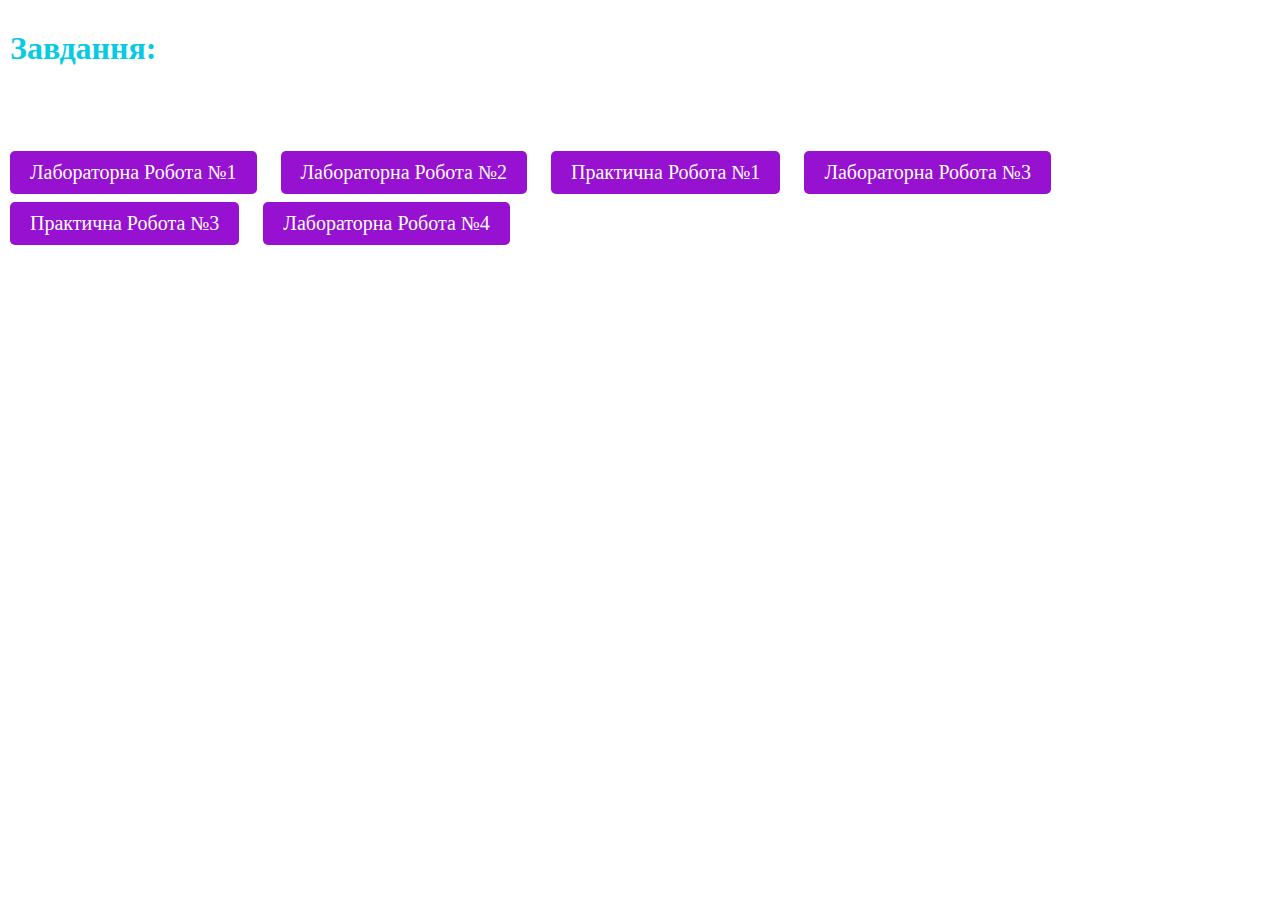
<file: index.html>
<!DOCTYPE html>
<html lang="uk">
    <head>
        <title>LR3</title>
        <meta charset="UTF-8">
        <link type="text/css" rel="stylesheet" href="css/style.css">
    </head>
    <body class="background">
        <h1 class="h1">Завдання:</h1>
        <a class="link" href="LR1/index.html">Лабораторна Робота №1</a>
        <a class="link" href="LR2/index.html">Лабораторна Робота №2</a>
        <a class="link" href="PR1/index.html">Практична Робота №1</a>
        <a class="link" href="LR3/index.html">Лабораторна Робота №3</a>
        <a class="link" href="PR3/index.html">Практична Робота №3</a>
        <a class="link" href="LR4/index.html">Лабораторна Робота №4</a>
    </body>
</html>
</file>
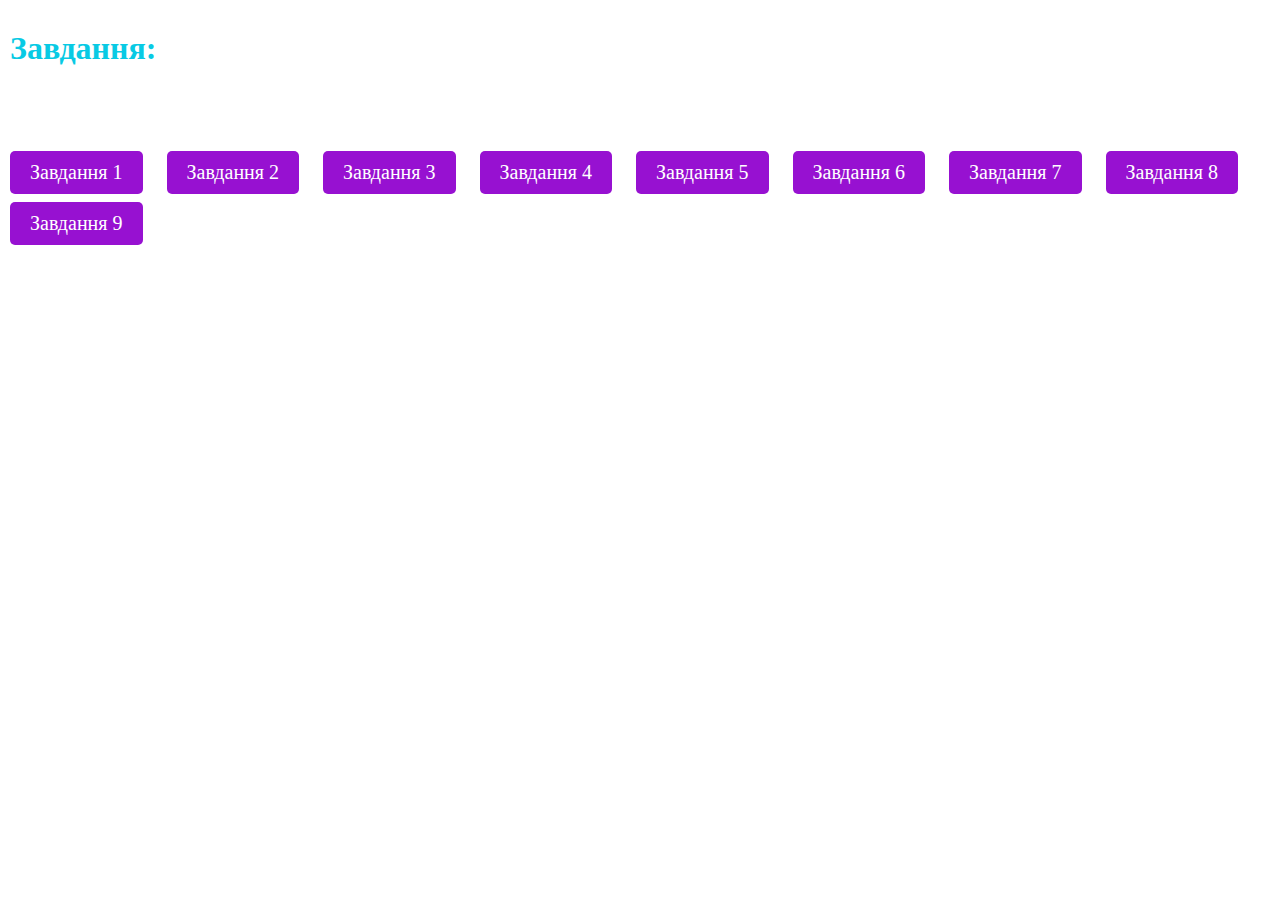
<file: LR1/index.html>
<html lang="uk">

<head>
    <title>LR1</title>
    <meta charset="UTF-8">
    <link type="text/css" rel="stylesheet" href="style.css">
</head>

<body class="background">
    <h1 class="h1">Завдання:</h1>
    <a href="task1/index.html">Завдання 1</a>
    <a href="task2/index.html">Завдання 2</a>
    <a href="task3/index.html">Завдання 3</a>
    <a href="task4/index.html">Завдання 4</a>
    <a href="task5/index.html">Завдання 5</a>
    <a href="task6/index.html">Завдання 6</a>
    <a href="task7/index.html">Завдання 7</a>
    <a href="task8/index.html">Завдання 8</a>
    <a href="task9/index.html">Завдання 9</a>



</body>

</html>
</file>
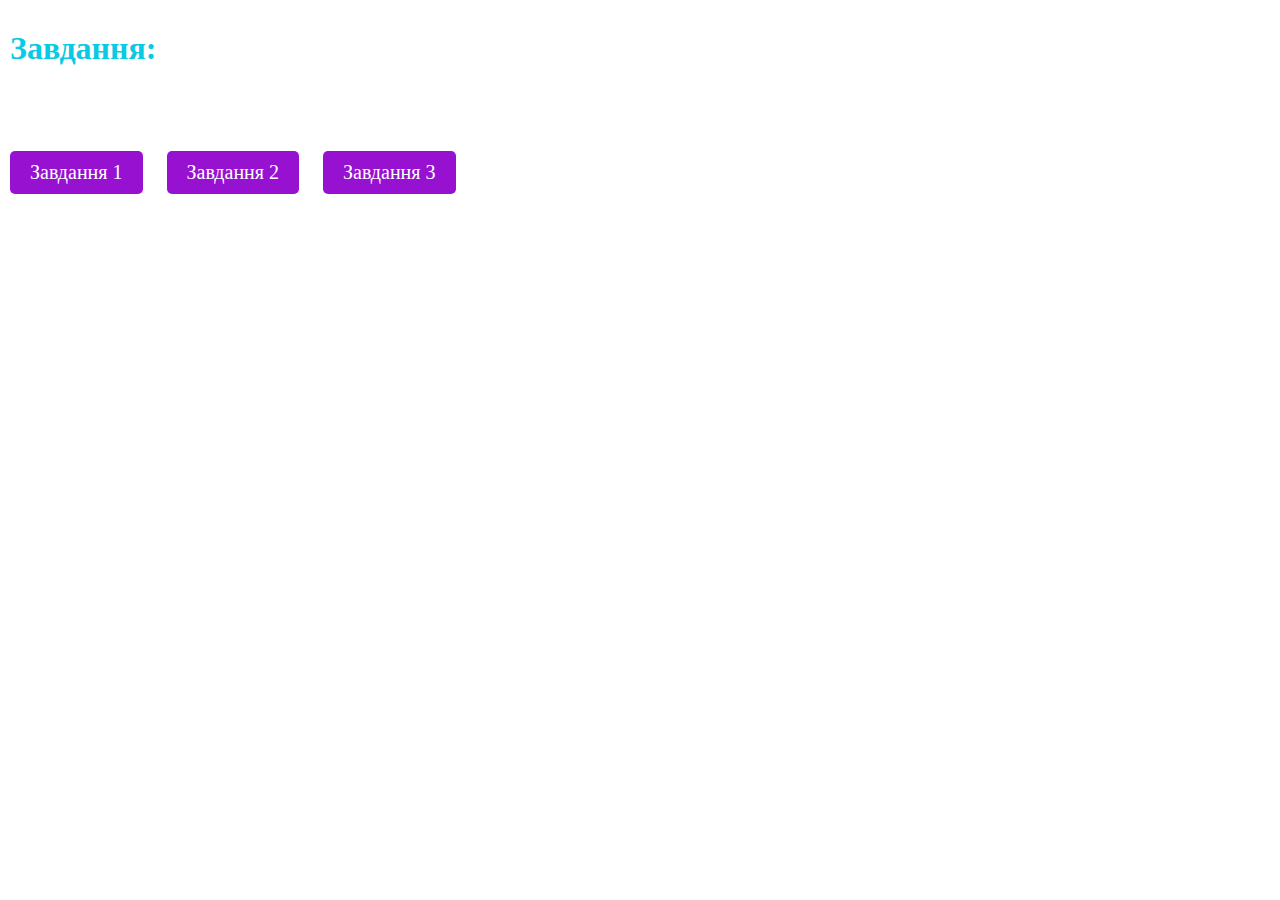
<file: LR2/index.html>
<html lang="uk">

<head>
    <title>LR2</title>
    <meta charset="UTF-8">
    <link type="text/css" rel="stylesheet" href="style.css">
</head>

<body class="background">
    <h1 class="h1">Завдання:</h1>
    <a href="task1/index.html">Завдання 1</a>
    <a href="task2/index.html">Завдання 2</a>
    <a href="task3/index.html">Завдання 3</a>

</body>

</html>
</file>
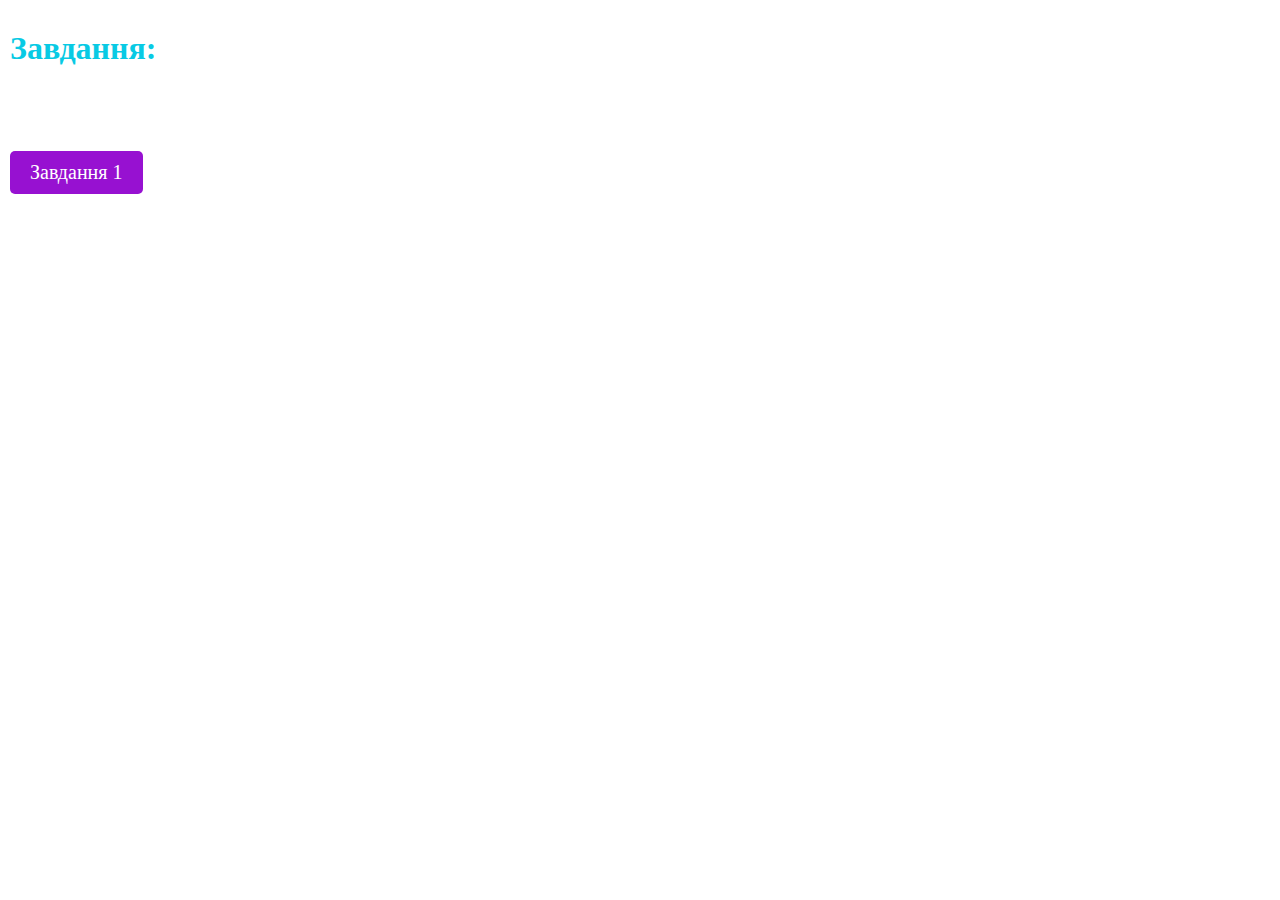
<file: LR4/index.html>
<html lang="uk">

<head>
    <title>LR4</title>
    <meta charset="UTF-8">
    <link type="text/css" rel="stylesheet" href="style.css">
</head>

<body class="background">
    <h1 class="h1">Завдання:</h1>
    <a href="task1/index.html">Завдання 1</a>
</body>

</html>
</file>
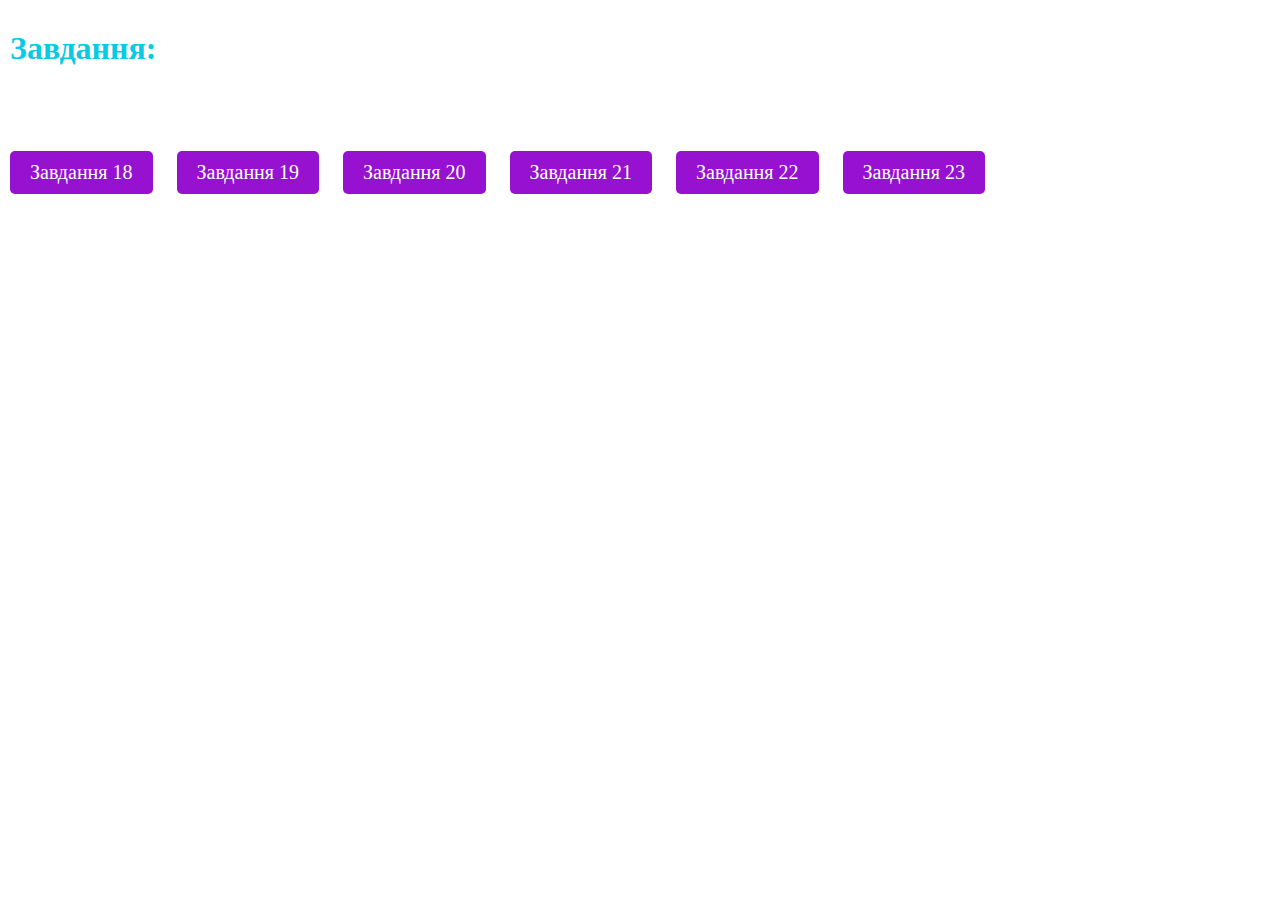
<file: PR1/index.html>
<html lang="uk">

<head>
    <title>PR1</title>
    <meta charset="UTF-8">
    <link type="text/css" rel="stylesheet" href="style.css">
</head>

<body class="background">
    <h1 class="h1">Завдання:</h1>
    <a href="task18/index.html">Завдання 18</a>
    <a href="task19/index.html">Завдання 19</a>
    <a href="task20/index.html">Завдання 20</a>
    <a href="task21/index.html">Завдання 21</a>
    <a href="task22/index.html">Завдання 22</a>
    <a href="task23/index.html">Завдання 23</a>

</body>

</html>
</file>
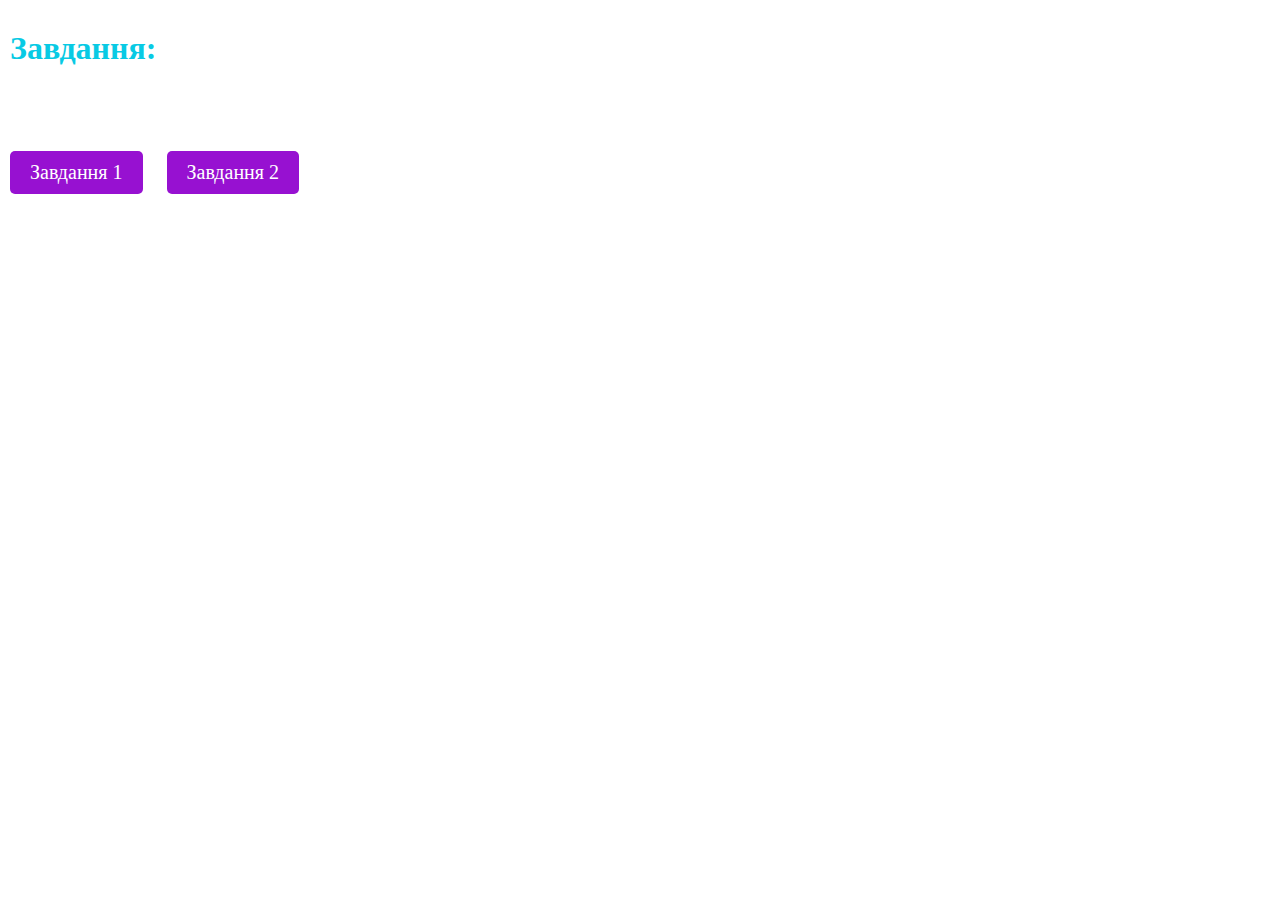
<file: PR3/index.html>
<html lang="uk">

<head>
    <title>PR3</title>
    <meta charset="UTF-8">
    <link type="text/css" rel="stylesheet" href="style.css">
</head>

<body class="background">
    <h1 class="h1">Завдання:</h1>
    <a class="a" href="task1/index.html">Завдання 1</a>
    <a class="a" href="task2/index.html">Завдання 2</a>
</body>

</html>
</file>
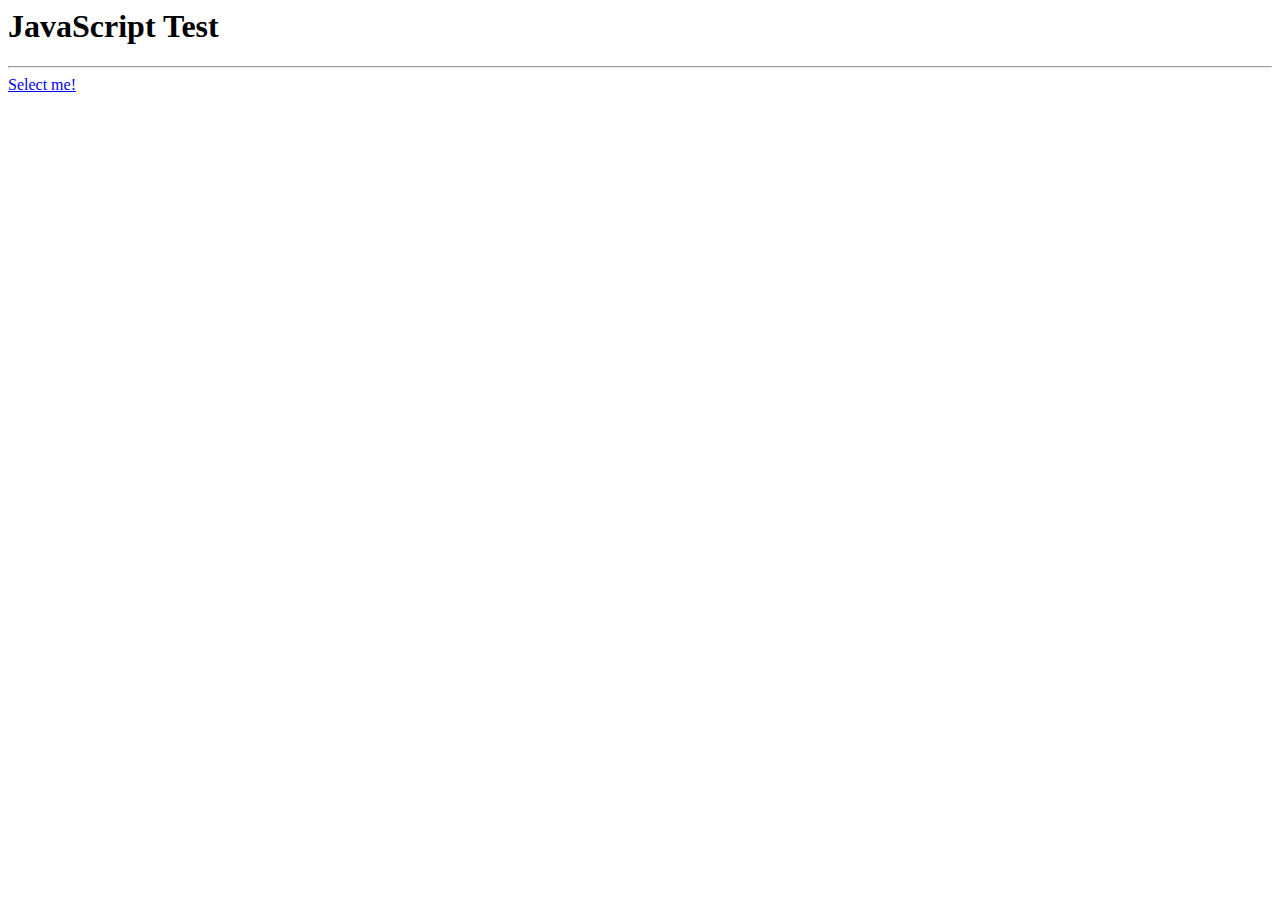
<file: LR1/task1/index.html>
<html>

<head>
    <title>Task 1</title>
</head>

<body>
    <h1>JavaScript Test</h1>
    <hr>
    <a href="#" id="myLink">Select me!</a>

    <script>
        // Функція, яка викликає діалогову панель при кліку на посилання
        document.getElementById("myLink").onclick = function () {
            alert('Hello, world!');
        };
    </script>


</body>

</html>
</file>
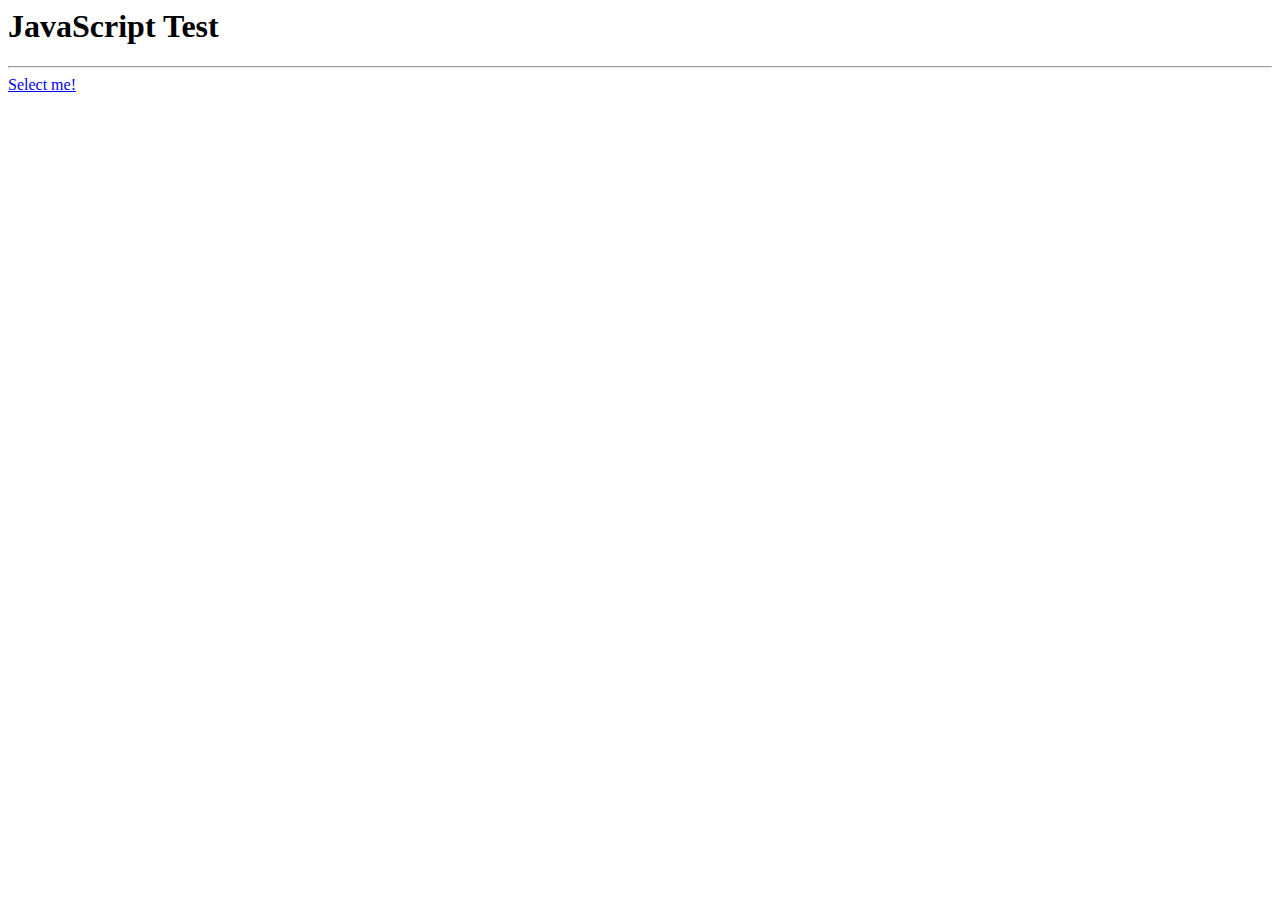
<file: LR1/task2/index.html>
<html>

<head>
    <title>Task 2</title>
</head>

<body>
    <h1>JavaScript Test</h1>
    <hr>
    <a href="#" id="myLink" onmouseover="alert('Hello, world!');">Select me!</a>


</body>

</html>
</file>
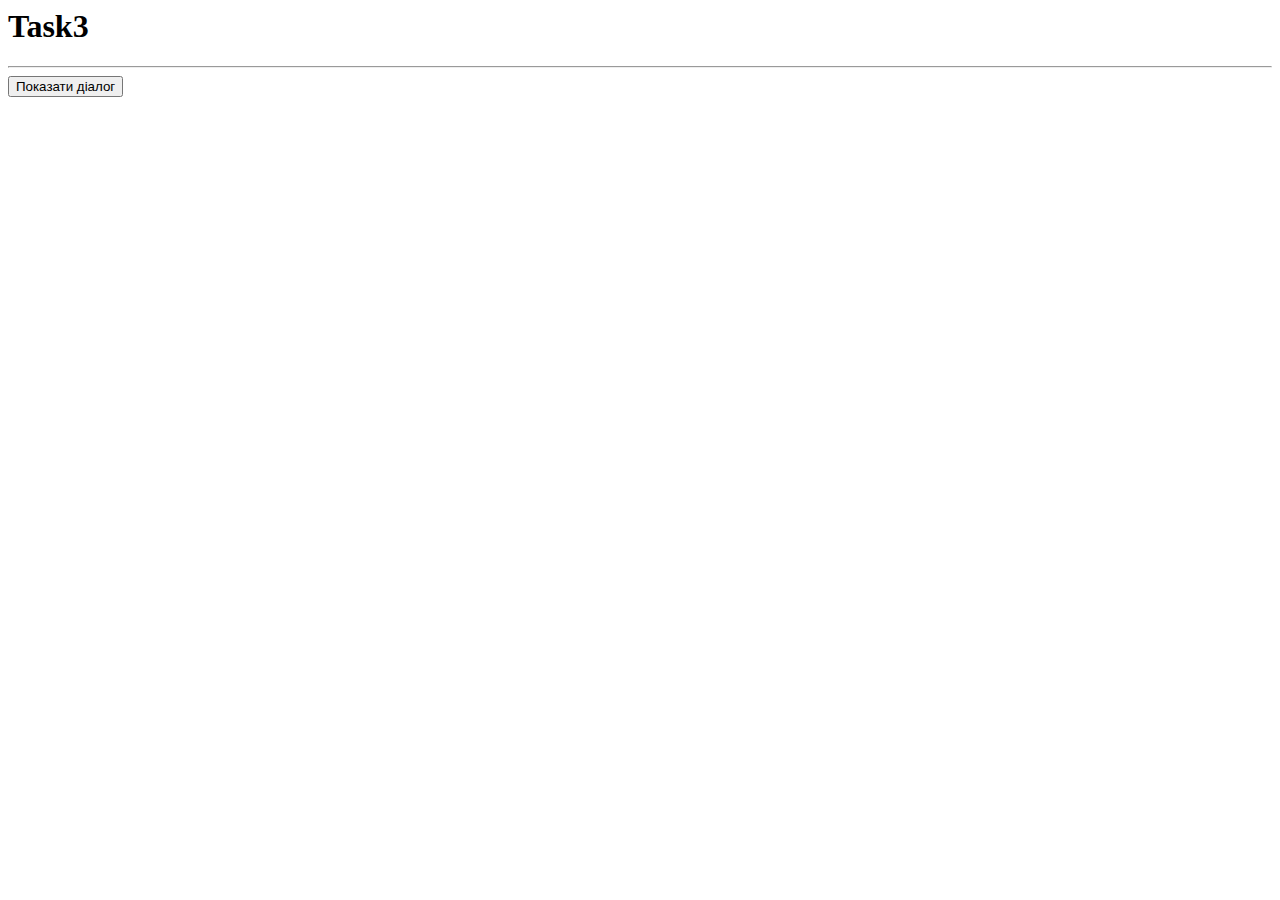
<file: LR1/task3/index.html>
<html>

<head>
    <title>Hello from JavaScript!</title>
</head>

<body>
    <h1>Task3</h1>
    <hr>

    <button id="showDialogButton">Показати діалог</button>

    <script>

        function showDialog() {
            var userResponse = confirm('Натисніть "ОК", щоб побачити "Hello, world!"');
            if (userResponse) {
                alert('Hello, world!');
            }
        }

        document.getElementById('showDialogButton').addEventListener('click', showDialog);
    </script>


</body>

</html>
</file>
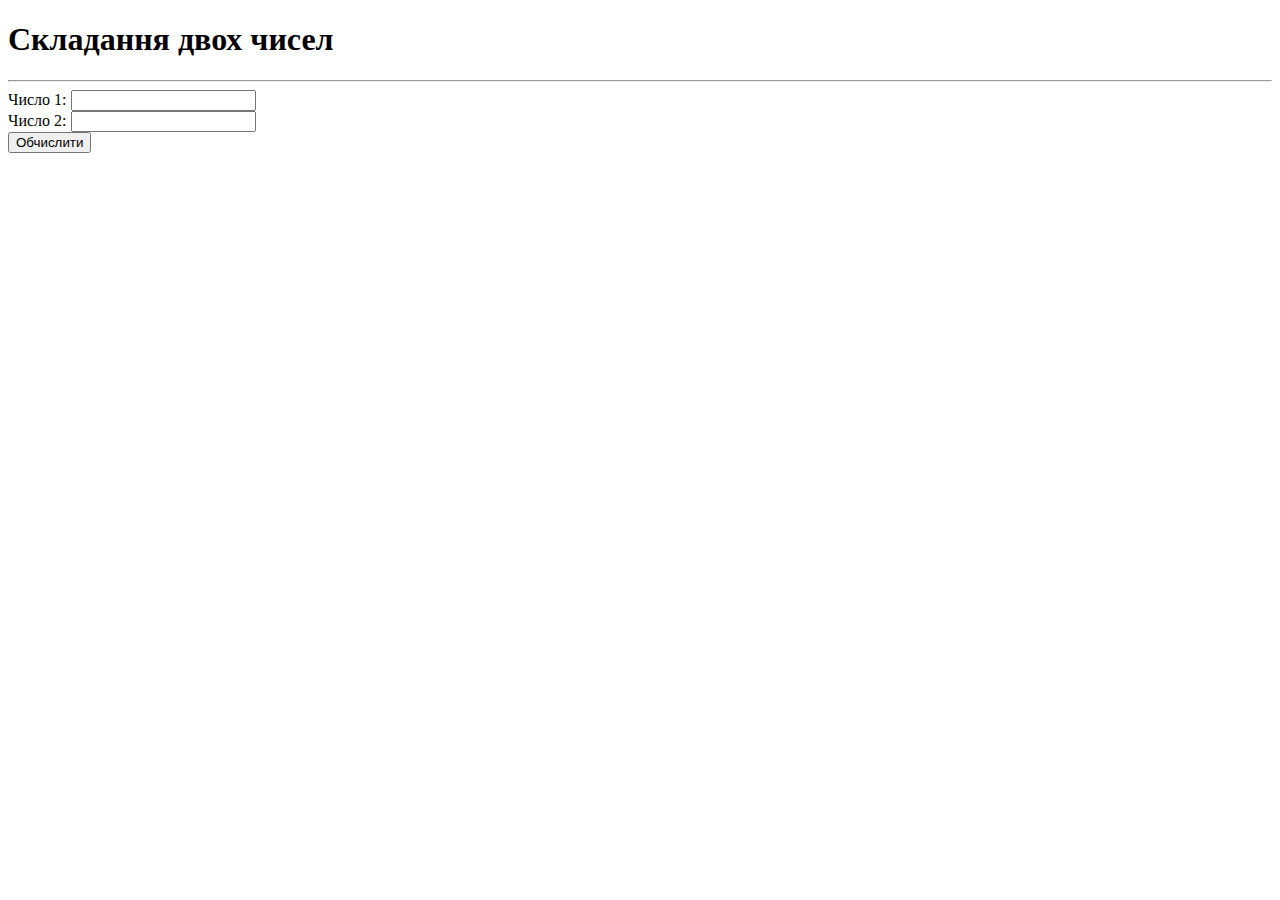
<file: LR1/task6/index.html>
<!DOCTYPE html>
<html>
<head>
    <title>Taask 6</title>
</head>
<body>
    <h1>Складання двох чисел</h1>
    <hr>

    <!-- Форма для введення чисел -->
    <form id="additionForm">
        <label for="num1">Число 1:</label>
        <input type="number" id="num1" required>
        <br>
        <label for="num2">Число 2:</label>
        <input type="number" id="num2" required>
        <br>
        <button type="button" id="calculateButton">Обчислити</button>
    </form>

    <p id="result"></p>

    <script>
        function calculateSum() {
            var num1 = parseFloat(document.getElementById('num1').value);
            var num2 = parseFloat(document.getElementById('num2').value);

            if (!isNaN(num1) && !isNaN(num2)) {
                var sum = num1 + num2;
                document.getElementById('result').textContent = 'Результат: ' + sum;
            } else {
                document.getElementById('result').textContent = 'Введіть коректні числа';
            }
        }

        document.getElementById('calculateButton').addEventListener('click', calculateSum);
    </script>
</body>
</html>
</file>
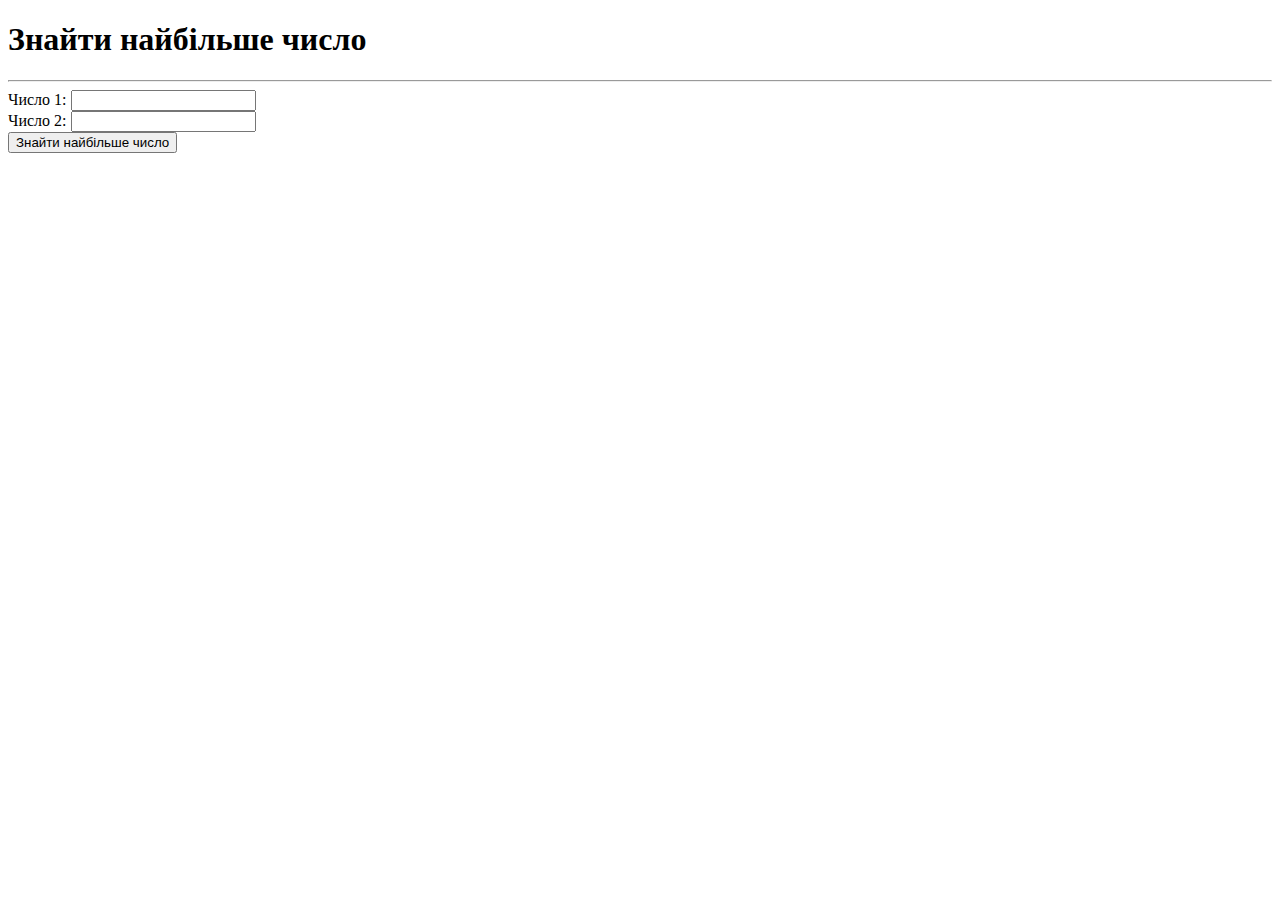
<file: LR1/task7/index.html>
<!DOCTYPE html>
<html>
<head>
    <title>Task 7</title>
</head>
<body>
    <h1>Знайти найбільше число</h1>
    <hr>

    <form id="numberForm">
        <label for="num1">Число 1:</label>
        <input type="number" id="num1" required>
        <br>
        <label for="num2">Число 2:</label>
        <input type="number" id="num2" required>
        <br>
        <button type="button" id="findMaxButton">Знайти найбільше число</button>
    </form>

    <p id="result"></p>

    <script>
        // Функція, яка знаходить найбільше число та виводить результат
        function findMaxNumber() {
            var num1 = parseFloat(document.getElementById('num1').value);
            var num2 = parseFloat(document.getElementById('num2').value);

            if (!isNaN(num1) && !isNaN(num2)) {
                var maxNumber = Math.max(num1, num2);
                document.getElementById('result').textContent = 'Найбільше число: ' + maxNumber;
            } else {
                document.getElementById('result').textContent = 'Введіть коректні числа';
            }
        }

        document.getElementById('findMaxButton').addEventListener('click', findMaxNumber);
    </script>
</body>
</html>
</file>
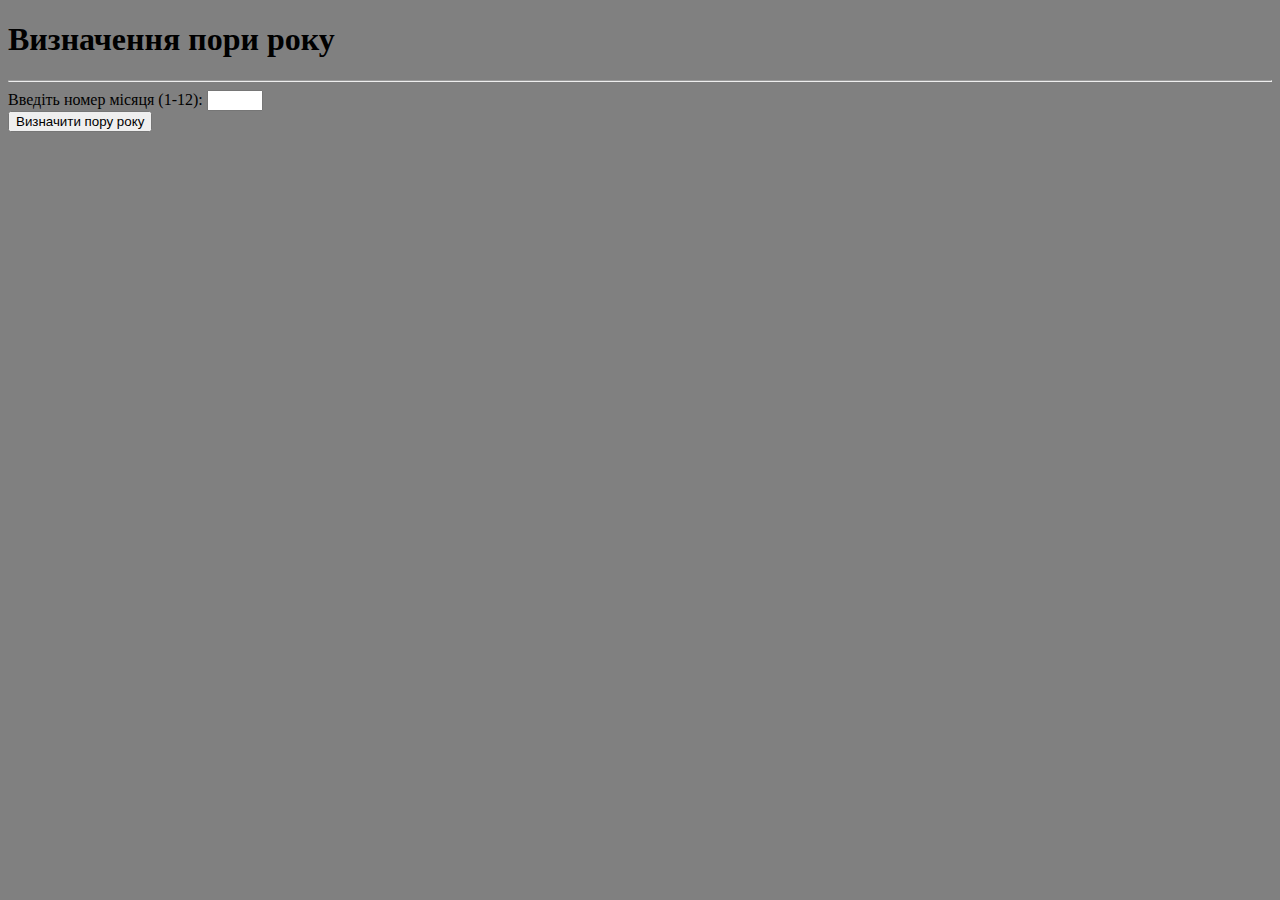
<file: LR1/task8/index.html>
<!DOCTYPE html>
<html>
<head>
    <title>Task 8</title>
</head>
<body style="background-color: gray;">
    <h1>Визначення пори року</h1>
    <hr>

    <!-- Форма для введення номера місяця -->
    <form id="monthForm">
        <label for="monthNumber">Введіть номер місяця (1-12):</label>
        <input type="number" id="monthNumber" min="1" max="12" required>
        <br>
        <button type="button" id="determineSeasonButton">Визначити пору року</button>
    </form>

    <p id="result"></p>

    <script>

        function determineSeason() {
            var monthNumber = parseInt(document.getElementById('monthNumber').value);

            if (!isNaN(monthNumber) && monthNumber >= 1 && monthNumber <= 12) {
                var season;

                switch (monthNumber) {
                    case 12:
                    case 1:
                    case 2:
                        season = 'Зима';
                        break;
                    case 3:
                    case 4:
                    case 5:
                        season = 'Весна';
                        break;
                    case 6:
                    case 7:
                    case 8:
                        season = 'Літо';
                        break;
                    case 9:
                    case 10:
                    case 11:
                        season = 'Осінь';
                        break;
                }

                document.getElementById('result').textContent = 'Пора року: ' + season;
            } else {
                document.getElementById('result').textContent = 'Введіть коректний номер місяця (1-12)';
            }
        }

        document.getElementById('determineSeasonButton').addEventListener('click', determineSeason);
    </script>
</body>
</html>
</file>
<file: css/style.css>
* {
    margin: 0;
    padding: 0;
}
.h1 {
    margin-left: 10px;
    padding-top: 30px;
    color: #08cae4;
    margin-bottom: 80px;
}
.background {
    background-image: url(https://img.freepik.com/premium-photo/chalkboard-blackboard-dark-wallpaper-background_28629-1125.jpg);
    background-repeat: no-repeat;
    background-attachment: fixed;
    background-size: cover;
    background-position: center center;
}
.link {
    display: inline-block;
    background-color: #9711d1;
    color: white;
    padding: 10px 20px;
    text-align: center;
    text-decoration: none;
    font-size: 20px;
    margin: 4px 10px;
    cursor: pointer;
    border-radius: 5px;
    border: none;
  }
  
 .a:hover {
    background-color: #0ea89b;
  }
  .margin_2 {
    margin-right: 30px;
  }
</file>
<file: LR1/style.css>
* {
    margin: 0;
    padding: 0;
}
.h1 {
    margin-left: 10px;
    padding-top: 30px;
    color: #08cae4;
    margin-bottom: 80px;
}
.background {
    background-image: url(https://img.freepik.com/premium-photo/chalkboard-blackboard-dark-wallpaper-background_28629-1125.jpg);
    background-repeat: no-repeat;
    background-attachment: fixed;
    background-size: cover;
    background-position: center center;
}
a {
    display: inline-block;
    background-color: #9711d1;
    color: white;
    padding: 10px 20px;
    text-align: center;
    text-decoration: none;
    font-size: 20px;
    margin: 4px 10px;
    cursor: pointer;
    border-radius: 5px;
    border: none;
  }
  
 .a:hover {
    background-color: #0ea89b;
  }
  .margin_2 {
    margin-right: 30px;
  }
</file>
<file: LR2/style.css>
* {
    margin: 0;
    padding: 0;
}
.h1 {
    margin-left: 10px;
    padding-top: 30px;
    color: #08cae4;
    margin-bottom: 80px;
}
.background {
    background-image: url(https://img.freepik.com/premium-photo/chalkboard-blackboard-dark-wallpaper-background_28629-1125.jpg);
    background-repeat: no-repeat;
    background-attachment: fixed;
    background-size: cover;
    background-position: center center;
}
a {
    display: inline-block;
    background-color: #9711d1;
    color: white;
    padding: 10px 20px;
    text-align: center;
    text-decoration: none;
    font-size: 20px;
    margin: 4px 10px;
    cursor: pointer;
    border-radius: 5px;
    border: none;
  }
  
 .a:hover {
    background-color: #0ea89b;
  }
  .margin_2 {
    margin-right: 30px;
  }
</file>
<file: LR4/style.css>
* {
  margin: 0;
  padding: 0;
}
.h1 {
  margin-left: 10px;
  padding-top: 30px;
  color: #08cae4;
  margin-bottom: 80px;
}
.background {
  background-image: url(https://img.freepik.com/premium-photo/chalkboard-blackboard-dark-wallpaper-background_28629-1125.jpg);
  background-repeat: no-repeat;
  background-attachment: fixed;
  background-size: cover;
  background-position: center center;
}
a {
  display: inline-block;
  background-color: #9711d1;
  color: white;
  padding: 10px 20px;
  text-align: center;
  text-decoration: none;
  font-size: 20px;
  margin: 4px 10px;
  cursor: pointer;
  border-radius: 5px;
  border: none;
}

.a:hover {
  background-color: #0ea89b;
}
.margin_2 {
  margin-right: 30px;
}
</file>
<file: PR1/style.css>
* {
    margin: 0;
    padding: 0;
}
.h1 {
    margin-left: 10px;
    padding-top: 30px;
    color: #08cae4;
    margin-bottom: 80px;
}
.background {
    background-image: url(https://img.freepik.com/premium-photo/chalkboard-blackboard-dark-wallpaper-background_28629-1125.jpg);
    background-repeat: no-repeat;
    background-attachment: fixed;
    background-size: cover;
    background-position: center center;
}
a {
    display: inline-block;
    background-color: #9711d1;
    color: white;
    padding: 10px 20px;
    text-align: center;
    text-decoration: none;
    font-size: 20px;
    margin: 4px 10px;
    cursor: pointer;
    border-radius: 5px;
    border: none;
  }
  
 .a:hover {
    background-color: #0ea89b;
  }
  .margin_2 {
    margin-right: 30px;
  }
</file>
<file: PR3/style.css>
* {
  margin: 0;
  padding: 0;
}
.h1 {
  margin-left: 10px;
  padding-top: 30px;
  color: #08cae4;
  margin-bottom: 80px;
}
.background {
  background-image: url(https://img.freepik.com/premium-photo/chalkboard-blackboard-dark-wallpaper-background_28629-1125.jpg);
  background-repeat: no-repeat;
  background-attachment: fixed;
  background-size: cover;
  background-position: center center;
}
a {
  display: inline-block;
  background-color: #9711d1;
  color: white;
  padding: 10px 20px;
  text-align: center;
  text-decoration: none;
  font-size: 20px;
  margin: 4px 10px;
  cursor: pointer;
  border-radius: 5px;
  border: none;
}

.a:hover {
  background-color: #0ea89b;
}
.margin_2 {
  margin-right: 30px;
}
</file>
